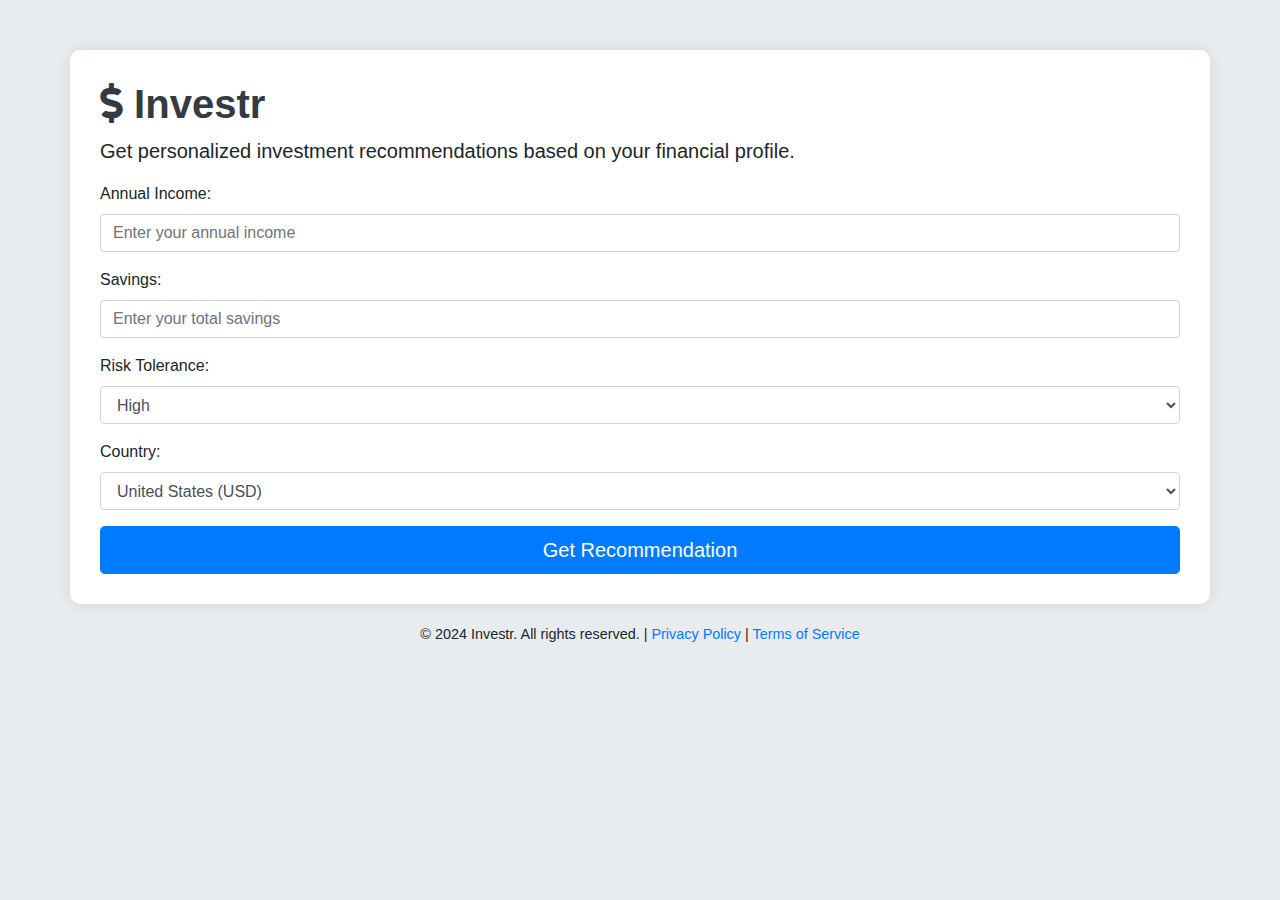
<file: backend/template/index.html>
<!DOCTYPE html>
<html lang="en">

<head>
  <meta charset="UTF-8">
  <meta name="viewport" content="width=device-width, initial-scale=1.0">
  <title>Investr</title>
  <link rel="stylesheet" href="https://stackpath.bootstrapcdn.com/bootstrap/4.5.2/css/bootstrap.min.css">
  <link rel="stylesheet" href="https://cdnjs.cloudflare.com/ajax/libs/font-awesome/5.15.4/css/all.min.css">
  <style>
    body {
      background-color: #e9ecef;
      font-family: 'Arial', sans-serif;
    }

    .container {
      margin-top: 50px;
      background-color: #fff;
      padding: 30px;
      border-radius: 10px;
      box-shadow: 0 0 15px rgba(0, 0, 0, 0.1);
      transition: transform 0.2s;
    }

    .container:hover {
      transform: translateY(-5px);
      box-shadow: 0 0 20px rgba(0, 0, 0, 0.2);
    }

    h1 {
      color: #343a40;
      font-weight: bold;
    }

    .form-control:focus {
      border-color: #007bff;
      box-shadow: 0 0 5px rgba(0, 123, 255, 0.5);
    }

    #recommendation {
      transition: all 0.3s ease;
    }

    .loading {
      display: none;
    }

    .loading.show {
      display: block;
      margin-top: 20px;
    }

    .alert {
      display: none;
    }

    .alert.show {
      display: block;
    }

    .spinner-border {
      width: 2rem;
      height: 2rem;
    }

    .footer {
      margin-top: 20px;
      text-align: center;
      font-size: 0.9em;
    }

    .footer a {
      color: #007bff;
    }
  </style>
</head>

<body>
  <div class="container">
    <h1><i class="fas fa-dollar-sign"></i> Investr</h1>
    <p class="lead">Get personalized investment recommendations based on your financial profile.</p>
    <form id="investment-form">
      <div class="form-group">
        <label for="income">Annual Income:</label>
        <input type="number" class="form-control" id="income" placeholder="Enter your annual income" required>
      </div>
      <div class="form-group">
        <label for="savings">Savings:</label>
        <input type="number" class="form-control" id="savings" placeholder="Enter your total savings" required>
      </div>
      <div class="form-group">
        <label for="risk-tolerance">Risk Tolerance:</label>
        <select class="form-control" id="risk-tolerance">
          <option value="0">High</option>
          <option value="1">Medium</option>
          <option value="2">Low</option>
        </select>
      </div>
      <div class="form-group">
        <label for="country">Country:</label>
        <select class="form-control" id="country">
          <option value="USD">United States (USD)</option>
          <option value="EUR">Eurozone (EUR)</option>
          <option value="GBP">United Kingdom (GBP)</option>
          <option value="INR">India (INR)</option>
          <option value="AUD">Australia (AUD)</option>
          <option value="CAD">Canada (CAD)</option>
          <option value="JPY">Japan (JPY)</option>
        </select>
      </div>
      <button type="submit" class="btn btn-primary btn-lg btn-block">Get Recommendation</button>
    </form>
    <div id="loading" class="loading text-center">
      <div class="spinner-border text-primary" role="status">
        <span class="sr-only">Loading...</span>
      </div>
    </div>
    <div id="recommendation" class="mt-4 alert alert-info" role="alert"></div>
  </div>

  <div class="footer">
    <p>&copy; 2024 Investr. All rights reserved. | <a href="#">Privacy Policy</a> | <a href="#">Terms of Service</a></p>
  </div>

  <script>
    document.getElementById('investment-form').addEventListener('submit', function (event) {
      event.preventDefault();

      const income = document.getElementById('income').value;
      const savings = document.getElementById('savings').value;
      const riskTolerance = document.getElementById('risk-tolerance').value;
      const country = document.getElementById('country').value;

      // Show loading spinner
      const loading = document.getElementById('loading');
      loading.classList.add('show');

      fetch('http://localhost:5000/recommend', {
        method: 'POST',
        headers: {
          'Content-Type': 'application/json',
        },
        body: JSON.stringify({ income, savings, risk_tolerance: riskTolerance, country }),
      })
        .then(response => {
          if (!response.ok) {
            throw new Error('Network response was not ok ' + response.statusText);
          }
          return response.json();
        })
        .then(data => {
          document.getElementById('recommendation').innerText = 'Recommended investments: ' + data.recommendations.join(', ') + ' (' + country + ')';
          document.getElementById('recommendation').classList.add('show');
        })
        .catch((error) => {
          document.getElementById('recommendation').innerText = 'Error: ' + error.message;
          document.getElementById('recommendation').classList.add('alert-danger', 'show');
        })
        .finally(() => {
          loading.classList.remove('show');
        });
    });
  </script>
</body>

</html>
</file>
